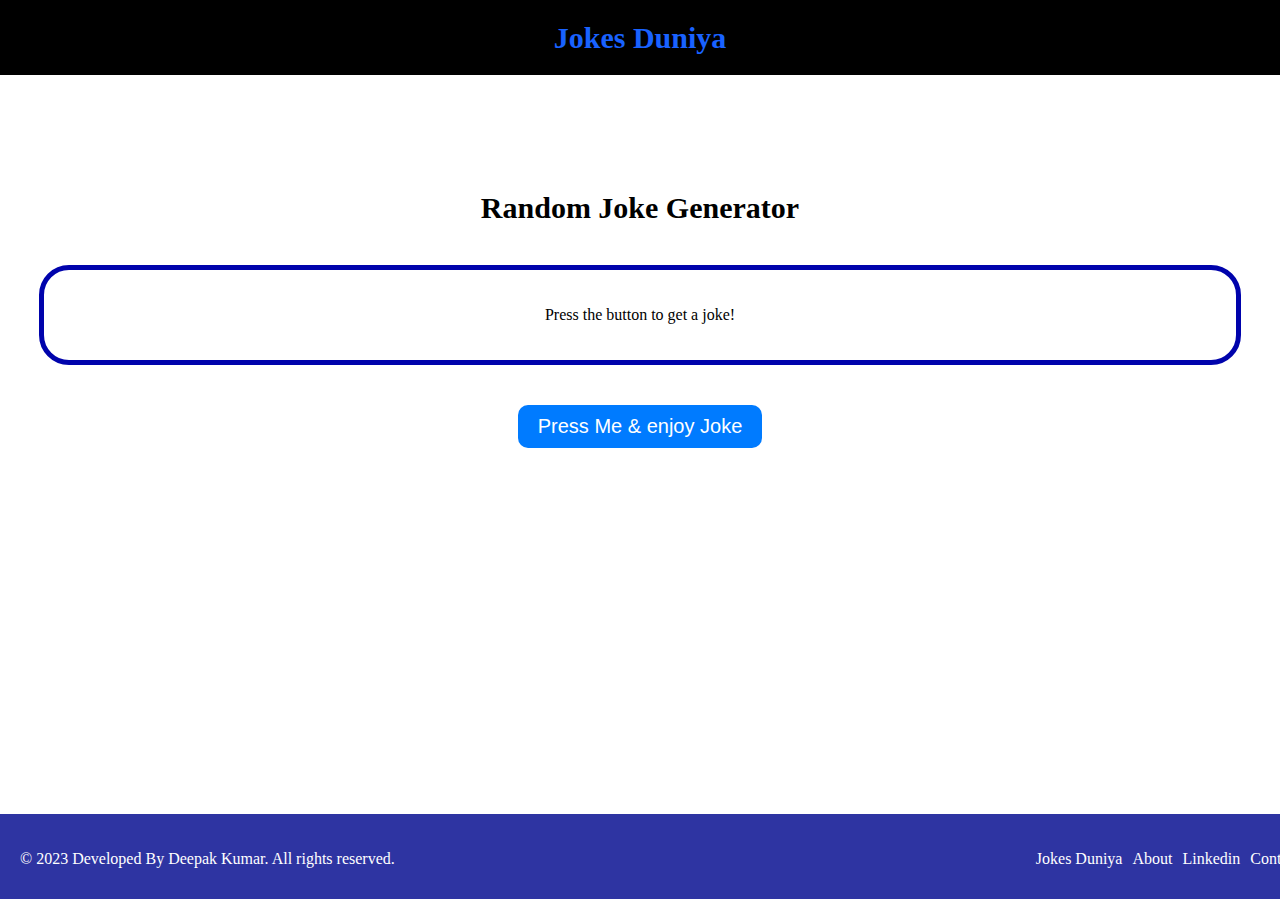
<file: Random Joke Generator/index.html>
<!DOCTYPE html>
<html lang="en">
  <head>
    <meta charset="UTF-8" />
    <meta name="viewport" content="width=device-width, initial-scale=1.0" />
    <title>JOKES DUNIYA</title>
    <link rel="stylesheet" href="styles.css" />
  </head>
  <body>
    <nav class="navbar">
      <div class="logo">
        <a href="#">Jokes Duniya</a>
      </div>
    </nav>

    <div class="container">
      <h1>Random Joke Generator</h1>
      <div class="joke-container">
        <p id="joke">Press the button to get a joke!</p>
      </div>
      <button id="getJokeBtn">Press Me & enjoy Joke</button>
    </div>

    <script src="script.js"></script>

    <footer class="footer">
      <div class="wrapper">
        <div class="footer-content">
          <p>© 2023 Developed By Deepak Kumar. All rights reserved.</p>
          <ul class="footer-links">
            <li><a href="#">Jokes Duniya</a></li>
            <li><a href="https://linktr.ee/Ujjawal__92/">About</a></li>
            <li><a href="https://www.linkedin.com/in/ukp086/">Linkedin</a></li>
            <li><a href="https://linktr.ee/Ujjawal__92/">Contact</a></li>
          </ul>
        </div>
      </div>
    </footer>
  </body>
</html>
</file>
<file: Random Joke Generator/styles.css>
body {
  font-family: "Times New Roman", Times, serif,Arial, sans-serif;
  background-color: #fff;
  margin: 0;
  padding: 0;
  height: 100vh;
  width: 100vw;

}

.navbar {
  display: flex;
  height: 5vh;
  justify-content: center;
  align-items: center;
  background-color: #000000;
  padding: 15px;
  color: #fff;
}

.logo a {
  color: #1962ff;
  text-decoration: none;
  font-size: 30px;
  font-weight: bold;
}

@media (max-width: 768px) {
  .nav-links {
    display: none;
    flex-direction: column;
    background-color: #3b79ff;
    position: absolute;
    top: 60px;
    left: 0;
    width: 100%;
  }
}

h1 {
  text-align: center;
  margin-top: 10%;
  font-size: 30px;
}
.container{
  height: 90vh;
  position: absolute;
  top: 7vh;
  width: 100vw;
}
.joke-container {
  padding: 20px;
  border: 1px solid #0003ac;
  border-radius: 30px;
  margin-bottom: 20px;
  text-align: center;
  max-width: 90%;
  margin: 40px auto;
  border-width: 5px;
}

button {
  display: block;
  margin: 0 auto;
  padding: 10px 20px;
  font-size: 20px;
  background-color: #007bff;
  color: #fff;
  border: none;
  border-radius: 10px;
  cursor: pointer;
}

button:hover {
  background-color: #0056b3;
}

.content {
  padding: 20px;
}

.footer {
  background-color: #000000;
  color: #fff;
  /* padding: 20px; */
  text-align: center;
  margin-bottom: 1px;
  position: absolute;
  bottom: 0;
  width: 100vw;
  height: 5vh;
}
.wrapper{
  height: 5vh;
  background: #2e34a2;
  width: inherit;
  padding: 20px;
  position: absolute;
  bottom: 0;

}

.footer-content {
  width: 100vw;
  display: flex;
  justify-content: space-between;
  align-items: center;
  flex-wrap: wrap;
}

.footer p {
  margin: 0;
}

.footer-links {
  list-style: none;
  padding: 0;
  display: flex;
}

.footer-links li {
  margin-left: 10px;
}

.footer-links li:first-child {
  margin-left: 0;
}

.footer-links li a {
  color: #fff;
  text-decoration: none;
}

@media (max-width: 768px) {
  .footer-content {
    flex-direction: column;
  }

  .footer-links li {
    margin-left: 0;
    margin-bottom: 10px;
  }
}
</file>
